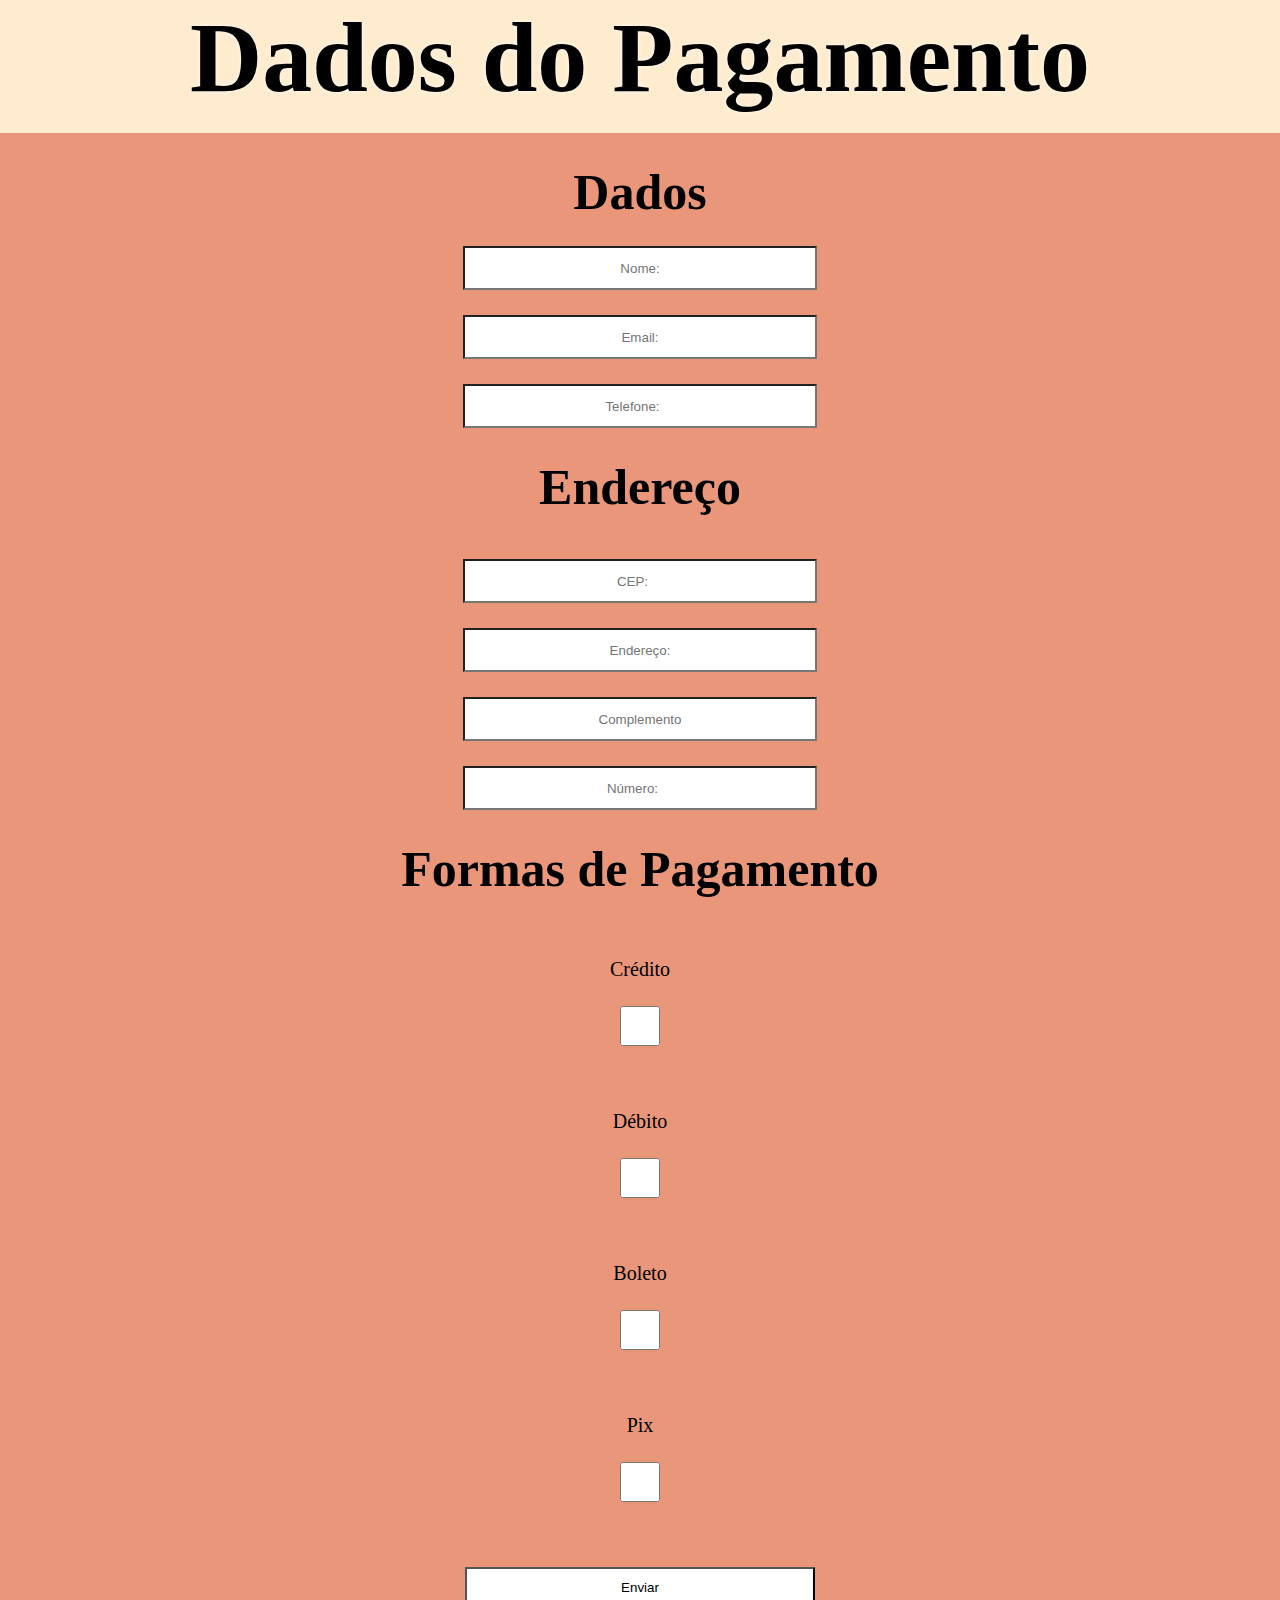
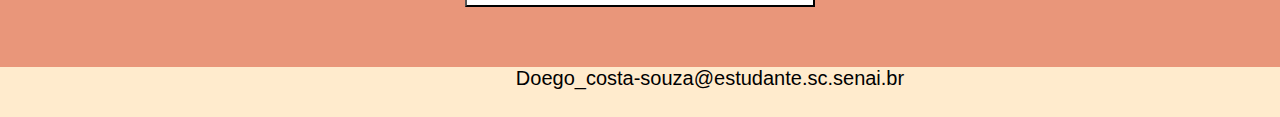
<file: curso/18-03/Index.html>
<!DOCTYPE html>
<html lang="en">

<head>
    <meta charset="UTF-8">
    <meta name="viewport" content="width=device-width, initial-scale=1.0">
    <title>Dados do Pagamento</title>
    <link rel="stylesheet" href="css.css">
</head>

<body>
    <header>
        <h1>Dados do Pagamento</h1><br>
    </header>

    <h2>Dados</h2>

    <input type="text" placeholder="Nome:"><br>
    <input type="email" placeholder="Email:"><br>
    <input type="number" placeholder="Telefone:"><br>


    <h3>Endereço</h3><br>
    <input type="number" placeholder="CEP:"><br>
    <input type="text" placeholder="Endereço:"><br>
    <input type="text" placeholder="Complemento"><br>
    <input type="number" placeholder="Número:"><br>

    <h4>Formas de Pagamento</h4>
    <p>Crédito</p>
    <input type="checkbox"></input>
    <p>Débito</p>
    <input type="checkbox"></input>
    <p>Boleto</p>
    <input type="checkbox"></input>
    <p>Pix</p>
    <input type="checkbox"></input>
    <br><br><br>
    <input type="submit" class="enviar" onclick="enviar();" value="Enviar" />
    

  


</body>
<footer>
    <p>Doego_costa-souza@estudante.sc.senai.br</p>

</footer>

</html>
</file>
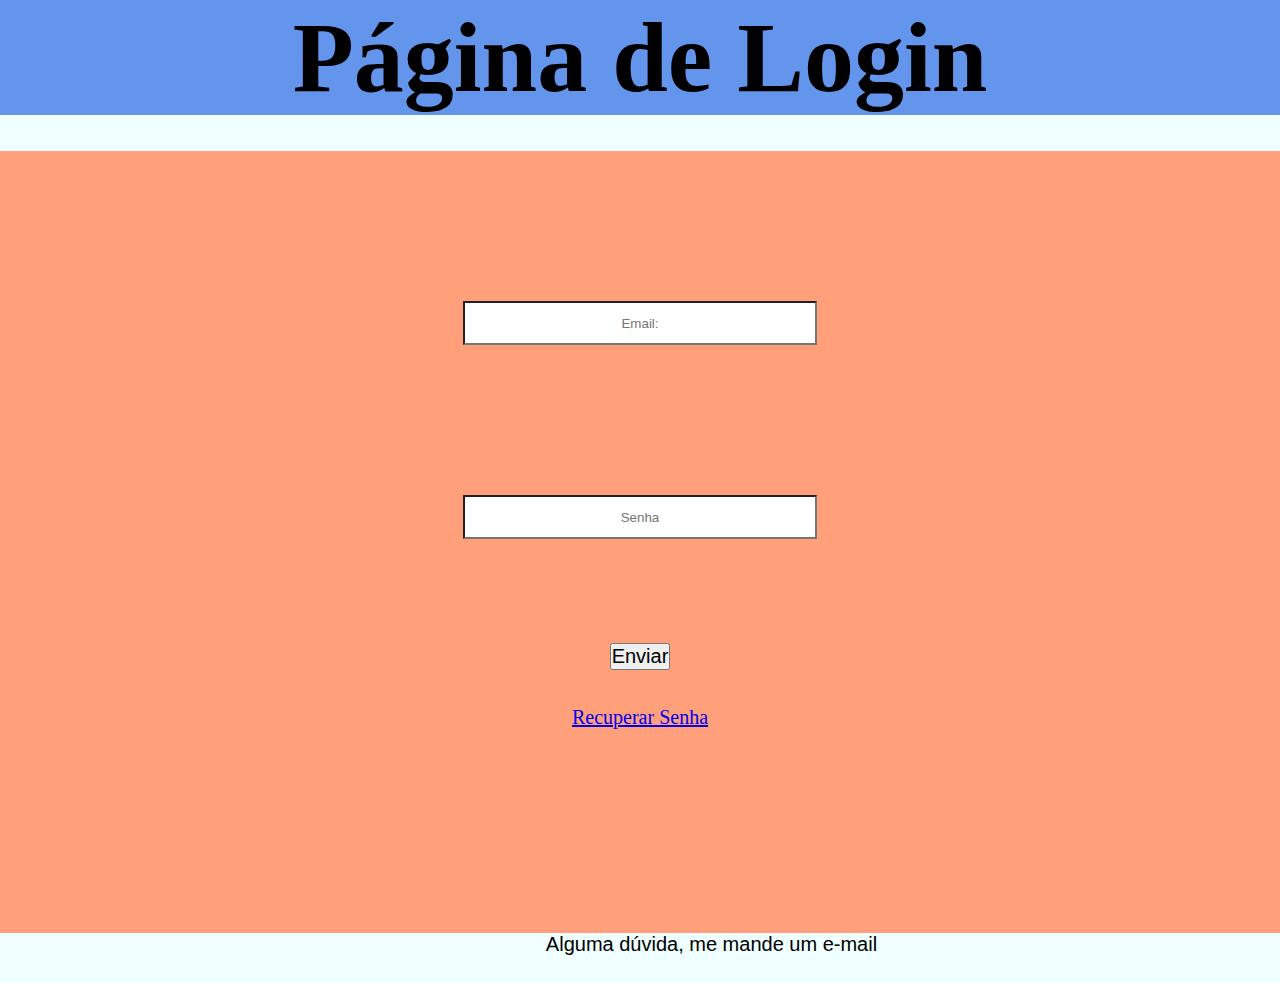
<file: curso/Diego/Index.html>
<!DOCTYPE html>
<html lang="pt-br">

<head>
    <meta charset="UTF-8">
    <meta name="viewport" content="width=device-width, initial-scale=1.0">
    <title>Login</title>
    <link rel="stylesheet" href="css.css">
</head>

<body>
    <header>
    <h1>Página de Login</h1>
    <br><br>
    </header>


    <input type="email" placeholder="Email:"><br>
    <input type="password" placeholder="Senha"><br>
    <br><br><br>

    <button>Enviar</button>
    <br><br> <br>

    <div class="link">
        <a href="Recuperar.html">Recuperar Senha </a>
    </div><br><br><br>
    

</body>
<footer>
    <p>Alguma dúvida, me mande um e-mail</p>
</footer>

</html>
</file>
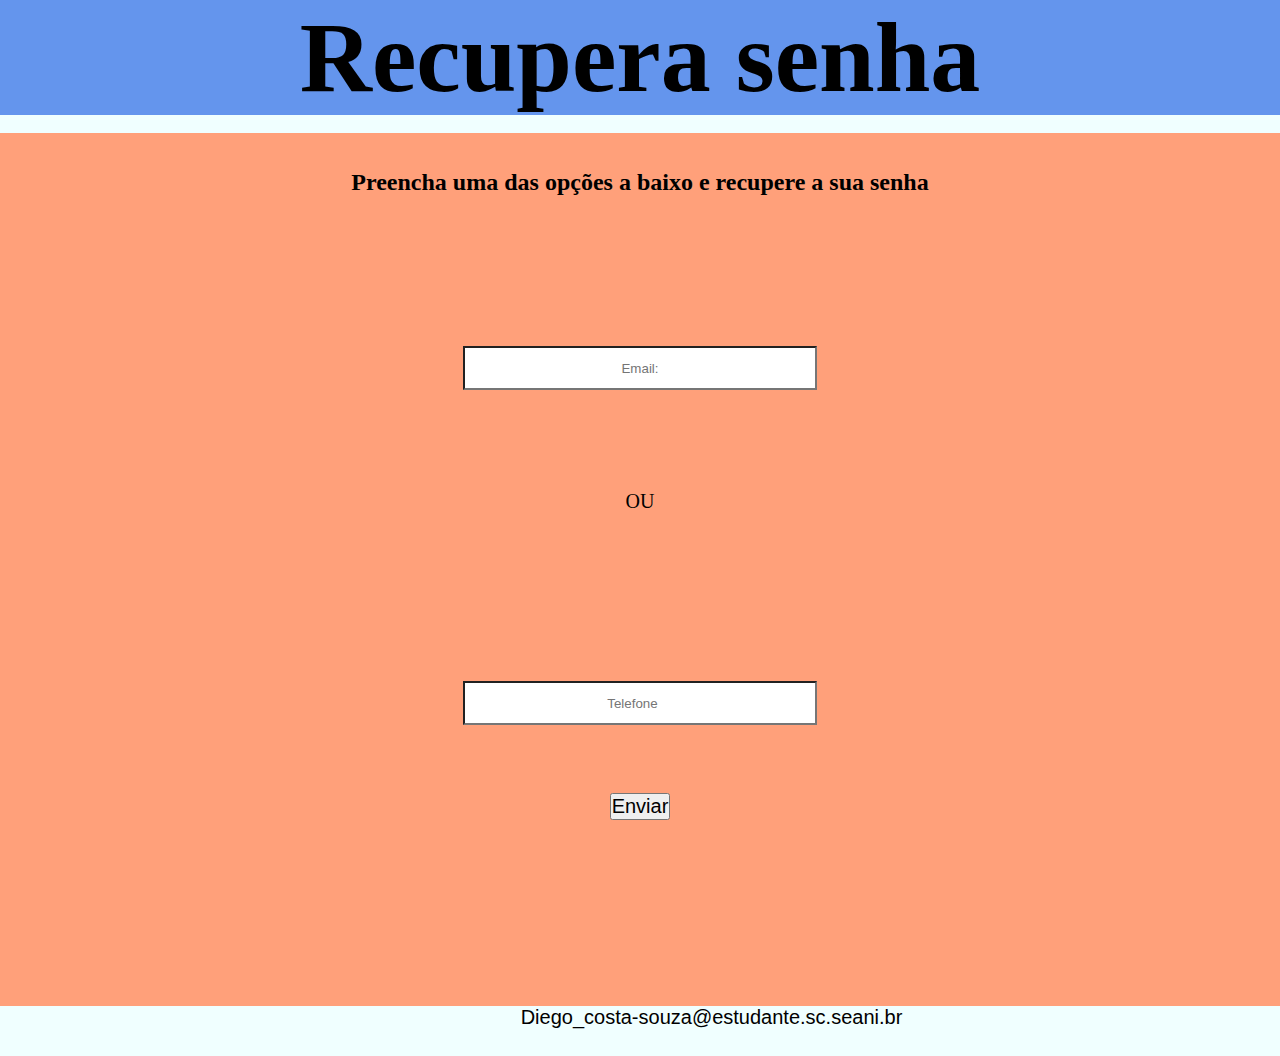
<file: curso/Diego/Recuperar.html>
<!DOCTYPE html>
<html lang="en">
<head>
    <meta charset="UTF-8">
    <meta name="viewport" content="width=device-width, initial-scale=1.0">
    <title>Recuperar senha</title>
    <link rel="stylesheet" href="css.css">
</head>
<body>
    <header>
        <h1>Recupera senha</h1><br>
    </header>
    <br>
    <br>
        <h2>Preencha uma das opções a baixo e recupere a sua senha</h2>

    <input type="email" placeholder="Email:"><br>
    <p>OU</p><br>
    <input type="number" placeholder="Telefone"><br>
    <br>
    <button>Enviar</button>
    
    <br><br><br>
    
    
</body>
<footer>
    <p>Diego_costa-souza@estudante.sc.seani.br</p>
</footer>
</html>
</file>
<file: curso/18-03/css.css>
*{
    padding: 0;
    margin: 0;
    text-align: center;
}
body{
    background-color:darksalmon;
    text-align: center;
    
}
header{
    background-color:blanchedalmond;
    
}
h1{
text-shadow: 0px 0px 6px rgba(255,255,255,0.7);
font-size: 100px;
   
}
h2{

font-size: 50px;
margin-top: 30px;
    
}
input{
   
    background-color: white;
    color: black;
    text-align: center;
    width: 350px;
    height: 40px;
    margin-top: 25px;
    
}

h3{
margin-top: 30px;
font-size: 50px;


}
h4{
margin-top: 30px;
font-size: 50px;

 
}

p{
    margin-top: 60px;
    font-size: 20px;
}

footer{
    background-color: blanchedalmond;
    color: black;
    text-align: center;
    font-family: 'Lucida Sans', 'Lucida Sans Regular', 'Lucida Grande', 'Lucida Sans Unicode', Geneva, Verdana, sans-serif;
    font-size: 150%;
    border-width: 2px;
    width: 1420px;
    height: 50px;
   
}
</file>
<file: curso/Diego/css.css>
*{
    padding: 0;
    margin: 0;
    text-align: center;
}
body{
    background-color:lightsalmon;
    text-align: center;
    
}
header{
    background-color:azure;
    
}
h1{
background-color: cornflowerblue;
font-size: 100px;
   
}

input{
   
    background-color: white;
    color: black;
    text-align: center;
    width: 350px;
    height: 40px;
    margin-top: 150px;
    
}


p{
    margin-top: 100px;
    font-size: 20px;
}

footer{
    background-color: azure;
    color: black;
    text-align: center;
    font-family: 'Lucida Sans', 'Lucida Sans Regular', 'Lucida Grande', 'Lucida Sans Unicode', Geneva, Verdana, sans-serif;
    font-size: 150%;
    border-width: 2px;
    width: 1423px;
    height: 50px;
    margin-top: 150px;
   
}

.link{
    text-align: center;
    font-size: 20px;
    

}
button{
    margin-top: 50px;
    text-align: center;
    font-size: 20px;
}
</file>
